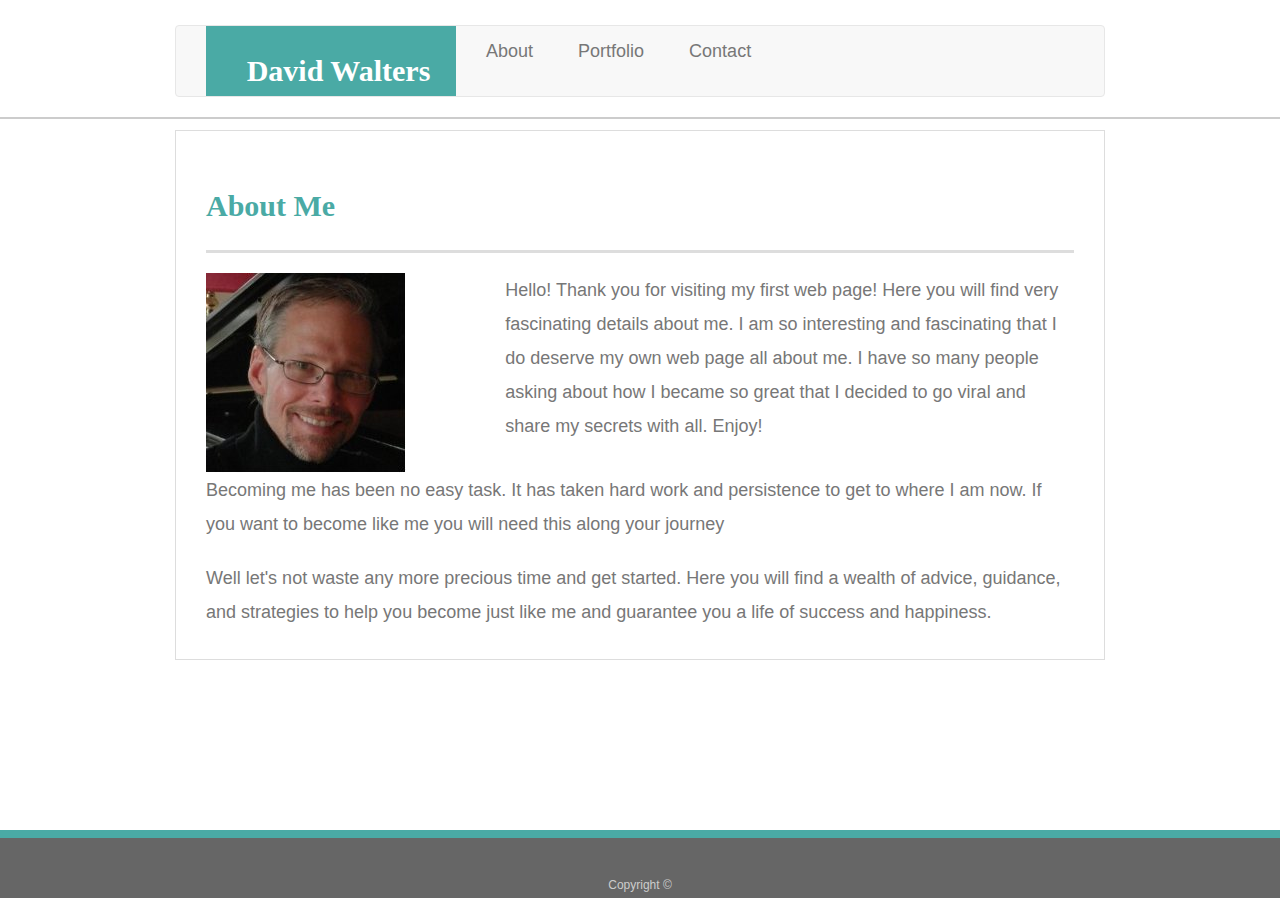
<file: index.html>
<!doctype html>
<html lang="en-us">

<head>
  <meta charset="UTF-8">
  <title>About | Your Name</title>
  <meta name="viewport" content="width=device-width, initial-scale=1">
  <link rel="stylesheet" href="https://maxcdn.bootstrapcdn.com/bootstrap/3.4.0/css/bootstrap.min.css">
  <link rel="stylesheet" type="text/css" href="styleone.css">
</head>

<body>

  <wrapper>  
    <header id="masthead">
        <div class="container">
          <nav class="navbar navbar-default">
              <div class="container-fluid">
                <div class="navbar-header">
                </div>
                <ul class="nav navbar-nav">
                  <a href="index.html" id="logo">David Walters</a>
                  <li><a href="index.html">About</a></li>
                  <li><a href="portfolio.html">Portfolio</a></li>
                  <li><a href="contact.html">Contact</a></li>
                </ul>
              </div>
            </nav>
      </header>
    
        
    </div>
  </header>

  <div id="main-container" class="container">
    <section class="main-section">

      <div class="row">
        <div class="col-sm-12">
      <h1>About Me</h1>
          </div>
          </div>

        <div class="row">
          <div class="col-sm-4">
        
      <img class="img-responsive" src="images\img_portrait.jpg" class="auth-image" alt="David Walters">

          </div>

          <div class="col-sm-8"> 

      <p>Hello! Thank you for visiting my first web page! Here you will find very fascinating details about me. I am so interesting and fascinating that I do deserve my own web page all about me. I have so many people asking about how I became so great that I decided to go viral and share my secrets with all. Enjoy!</p>

            </div>
            </div>

      <div class="row">
          <div class="col-sm-12"> 

      <p>Becoming me has been no easy task. It has taken hard work and persistence to get to where I am now. If you want to become like me you will need this along your journey</p>

      <p>Well let's not waste any more precious time and get started. Here you will find a wealth of advice, guidance, and strategies to help you become just like me and guarantee you a life of success and happiness.</p>

            </div>
          </div>

    </section>

  </div>

  <footer>
    <div class="container">
      Copyright &copy; 
    </div>
  </footer>

  </wrapper>

</body>

</html>
</file>
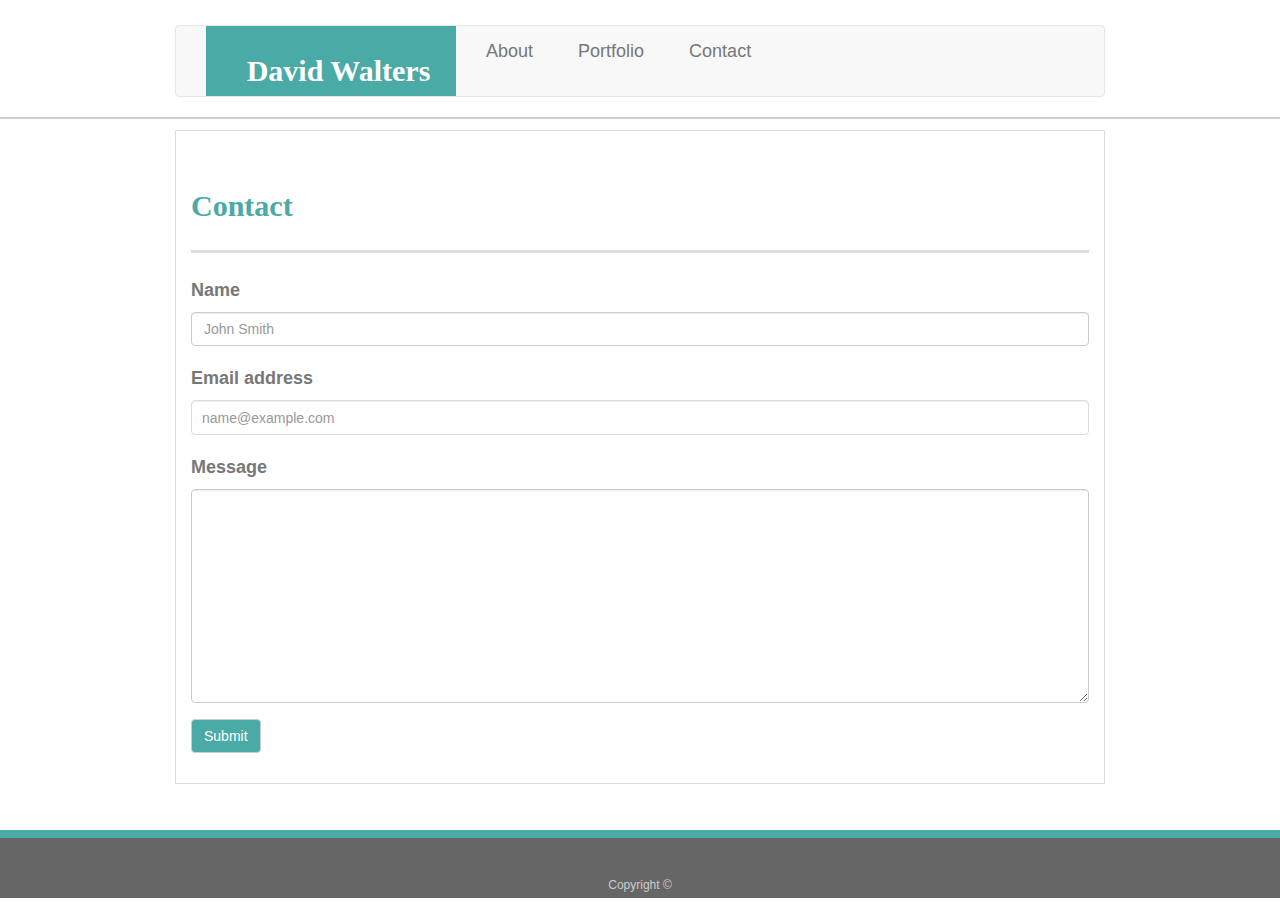
<file: contact.html>
<!doctype html>
<html lang="en-us">

<head>
  <meta charset="UTF-8">
  <title>Contact | Your Name</title>
  <meta name="viewport" content="width=device-width, initial-scale=1">
  <link rel="stylesheet" href="https://maxcdn.bootstrapcdn.com/bootstrap/3.4.0/css/bootstrap.min.css">
  <link rel="stylesheet" type="text/css" href="styleone.css">
</head>

<body>

  <header id="masthead">
    <div class="container">
      <nav class="navbar navbar-default">
          <div class="container-fluid">
            <div class="navbar-header">
            </div>
            <ul class="nav navbar-nav">
              <a href="index.html" id="logo">David Walters</a>
              <li><a href="index.html">About</a></li>
              <li><a href="portfolio.html">Portfolio</a></li>
              <li><a href="contact.html">Contact</a></li>
            </ul>
          </div>
        </nav>
    </div>
  </header>

  <div id="main-container" class="container">
    <section class="main-section">

      <div class="row">
        <div class="col-4">

      <h1>Contact</h1>

        </div>

        <form>
            <div class="form-group">
              <label for="exampleFormControlInput1">Name</label>
              <input type="Name" class="form-control" id="exampleFormControlInput1" placeholder="John Smith">
            </div>
            <div class="form-group">
                <label for="exampleFormControlInput1">Email address</label>
                <input type="email" class="form-control" id="exampleFormControlInput1" placeholder="name@example.com">
              </div>
            <div class="form-group">
              <label for="exampleFormControlTextarea1">Message</label>
              <textarea class="form-control" id="exampleFormControlTextarea1" rows="10"></textarea>
            </div>
            <button type="submit" class="btn btn-default">Submit</button>
          </form>
    </section>

  </div>

  <footer>
    <div class="container">
      Copyright &copy; 
    </div>
  </footer>
</body>

</html>
</file>
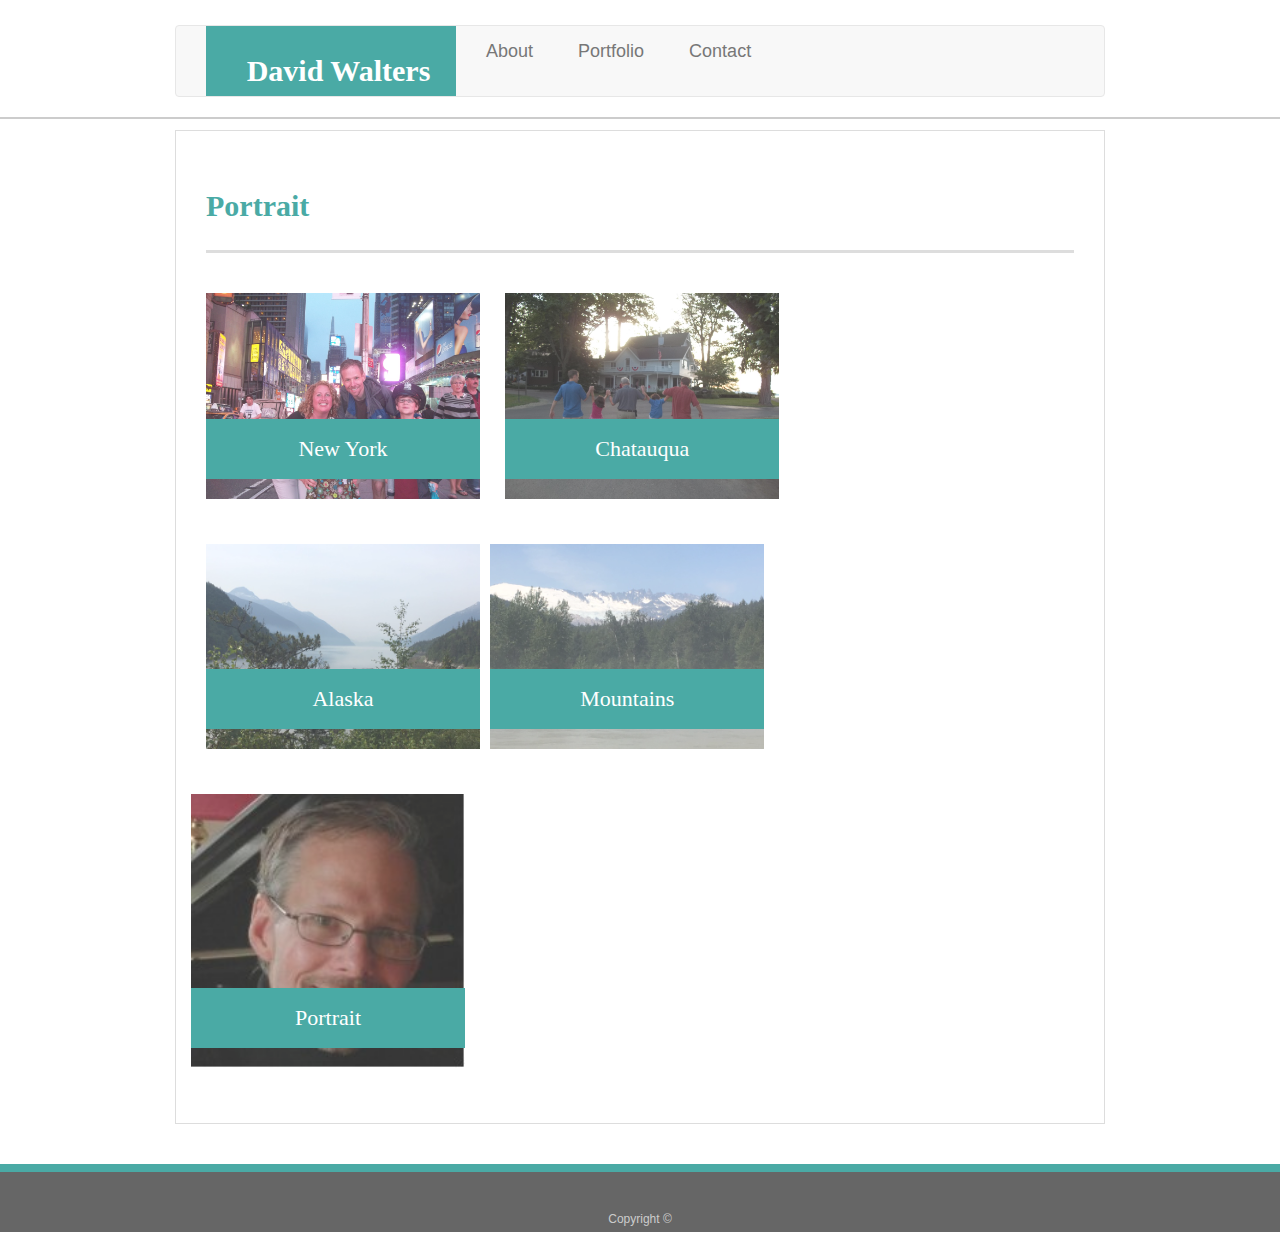
<file: portfolio.html>
<!doctype html>
<html lang="en-us">

<head>
  <meta charset="UTF-8">
  <title>Portfolio | Your Name</title>
  <meta name="viewport" content="width=device-width, initial-scale=1">
  <link rel="stylesheet" href="https://maxcdn.bootstrapcdn.com/bootstrap/3.4.0/css/bootstrap.min.css">
  <link rel="stylesheet" type="text/css" href="styleone.css">
</head>

<body>

  <header id="masthead">
    <div class="container">
        <nav class="navbar navbar-default">
            <div class="container-fluid">
              <div class="navbar-header">
              </div>
              <ul class="nav navbar-nav">
                <a href="index.html" id="logo">David Walters</a>
                <li><a href="index.html">About</a></li>
                <li><a href="portfolio.html">Portfolio</a></li>
                <li><a href="contact.html">Contact</a></li>
              </ul>
            </div>
          </nav>
    </div>
  </header>

  <div id="main-container" class="container">
    <section class="main-section">
      <h1>Portrait</h1>

      <div class="row">
          <div class="col-sm-4">
              <div class="work">
             <img class="img-responsive" src="images\img_0185.JPG" alt="New York">

        <h3>New York</h3>
            </div>
            </div>

          <div class="col-sm-4">
              <div class="work">
              <img class="img-responsive" img src="images\img_0245.JPG" alt="Chatauqua">
          
        <h3>Chatauqua</h3>
            </div>
            </div>
        </div>

      <div class="row">
          <div class="col-sm-4">
              <div class="work">
             <img class="img-responsive" img src="images\IMG_1187.JPG" alt="Alaska">

        <h3>Alaska</h3>
                </div>
                </div>

      <div class="row">
          <div class="column">
              <div class="work">
              <img class="img-responsive" img src="images\IMG_1196.JPG" alt="Mountains">

        <h3>Mountains</h3>
              </div>
              </div>
          </div>

      <div class="row">
          <div class="col-sm-4">
            <div class="work">
            <img src="images\img_portrait.jpg" alt="Portrait">

        <h3>Portrait</h3>
              </div>
            </div>
          </div>

    </section>

  </div>

  <footer>
    <div class="container">
      Copyright &copy;
    </div>
  </footer>
</body>

</html>
</file>
<file: styleone.css>
.wrapper {
  border: 2px solid black;
}

body {
    font-family: Arial, "Helvetica Neue", Helvetica, sans-serif;
    font-size: 18px;
    line-height: 34px;
    color: #777777;
    background-image: "C:/images/criss-cross.png";
  }
  
  * {
    box-sizing: border-box;
  }
  
  /* general */
  
  .container {
    width: 100%;
    max-width: 960px;
    margin: 0 auto;
    clear: both;
  }
  
  h1,
  h2,
  h3,
  p {
    margin-bottom: 20px;
  }
  
  p:last-child {
    margin-bottom: 0;
  }
  
  h1,
  h2,
  h3 {
    font-family: Georgia, Times, "Times New Roman", serif;
    font-weight: 700;
    color: #4aaaa5;
  }
  
  h1 {
    padding-bottom: 20px;
    font-size: 30px;
    line-height: 49px;
    border-bottom: 3px solid #dddddd;
  }
  
  h2,
  h3 {
    font-size: 22px;
  }
  
  /* header */
  
  #masthead {
    position: fixed;
    z-index: 99;
    width: 100%;
    margin: 0 0 30px;
    overflow: auto;
    color: #ffffff;
    background: #ffffff;
    border-bottom: 2px solid #cccccc;
  }
  
  #logo {
    float: left;
    width: 250px;
    height: 70px;
    font-family: Georgia, Times, "Times New Roman", serif;
    font-size: 30px;
    font-weight: 700;
    line-height: 90px;
    color: #ffffff;
    text-align: center;
    text-decoration: none;
    background: #4aaaa5;
  }
  
  nav {
    float: left;
    margin-top: 25px;
    width: 100%
  }
  
  nav a {
    display: in-line;
    padding-left: 15px;
    margin-left: 15px;
    line-height: 18px;
    color: #999;
    text-decoration: none;
    border-left: 1px solid #efefef;
  }
  
  nav a:first-child {
    border-left: 0 none;
  }
  
  /* footer */
  
  footer {
    padding: 30px 0;
    clear: both;
    font-size: 12px;
    color: #ffffff;
    color: #cccccc;
    text-align: center;
    background: #666666;
    border-top: 8px solid #4aaaa5;
    height: 50px;
  }
  
  h3, h2 {
    padding-bottom: 20px;
    margin-bottom: 15px;
    line-height: 22px;
    border-bottom: 2px solid #eeeeee;
  }
  
  /* main */
  
  #main-container {
    padding-top: 130px;
    min-height: calc(100vh - 70px);
  }
  
  .main-section {
    float: left;
    width: 100%;
    max-width: 960px;
    padding: 30px;
    margin: 0 0 40px;
    background: white;
    border: 1px solid #dddddd;
  }
  
  /* portfolio page */
  
  .work {
    position: relative;
    float: left;
    width: 274px;
    margin: 20px 0 25px;
    overflow: auto;
  }
  
  .work:nth-child(even) {
    margin-right: 40px;
  }
  
  .work img {
    width: 100%;
    border: 0 none;
    opacity: 0.8;
  }
  
  .work h3 {
    position: absolute;
    bottom: 20px;
    width: 100%;
    padding: 15px;
    margin-bottom: 0;
    font-weight: 300;
    line-height: 30px;
    color: #ffffff;
    text-align: center;
    background: #4aaaa5;
    border-bottom: 0;
  }
  
  .auth-image {
    float: left;
    width: 200px;
    height: auto;
    margin-top: 10px;
    margin-right: 25px;
  }

  
  /* contact page */
  
  #contact-form ul {
    margin-bottom: 20px;
  }
  
  #contact-form li {
    margin-bottom: 10px;
  }
  
  label,
  input[type=text],
  input[type=email],
  textarea {
    display: block;
    width: 100%;
  }
  
  input[type=text],
  input[type=email],
  textarea {
    height: 35px;
    padding: 0 10px;
    font-size: 14px;
    border: 1px solid #dddddd;
  }
  
  textarea {
    height: 200px;
  }
  
  input[type=submit] {
    padding: 10px 30px;
    font-size: 18px;
    color: #ffffff;
    cursor: pointer;
    background: #4aaaa5;
    border: 0 none;
  }

  .btn {
    color: white;
    background-color: #4aaaa5;
  }
</file>
